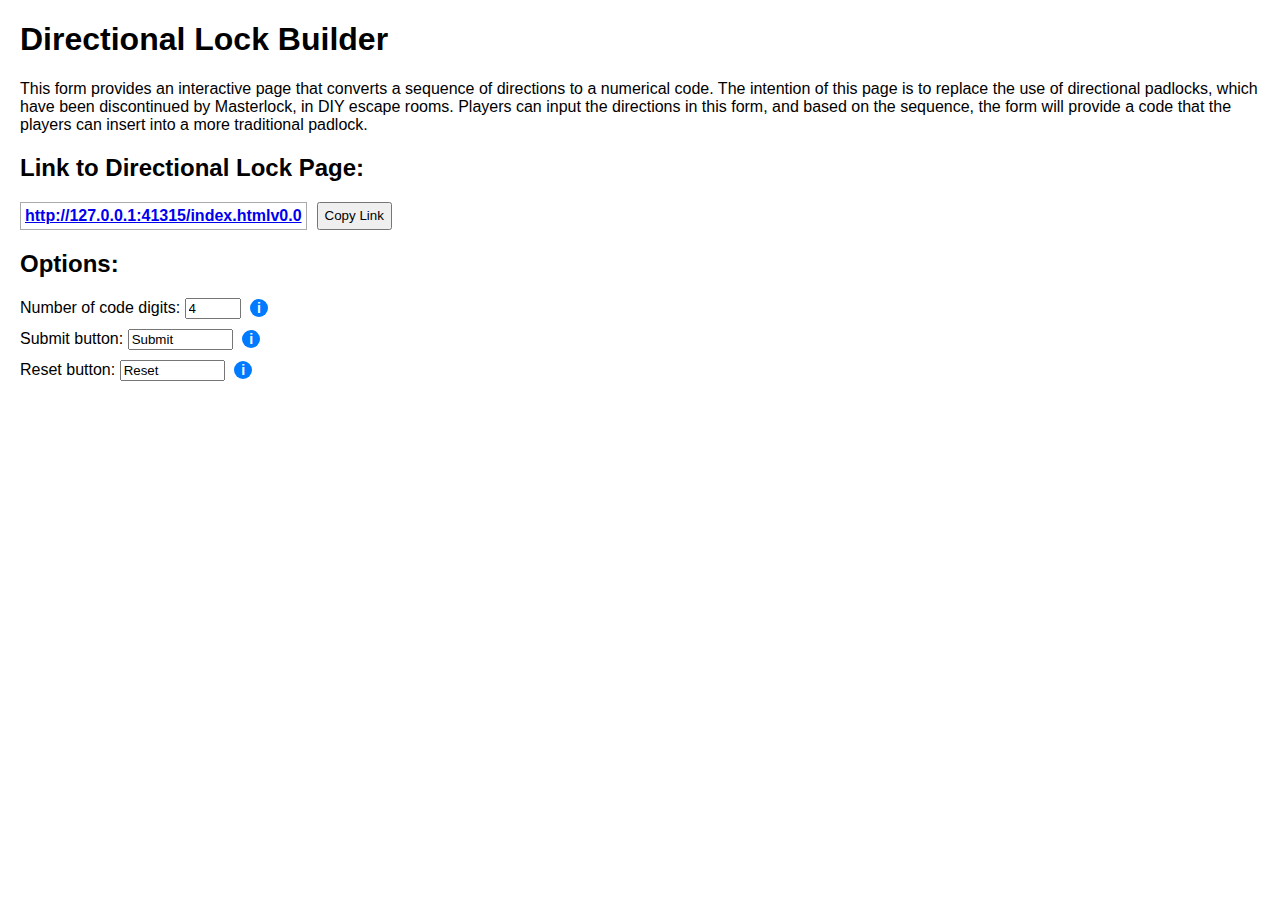
<file: index.html>
<!DOCTYPE html>
<html lang="en">
</html>
<head>
    <meta charset="UTF-8">
    <meta name="viewport" content="width=device-width, initial-scale=1.0">
    <title>Directional Lock Builder</title>
    <link rel="stylesheet" href="form.css">
    <script type="text/javascript" src="form.js"></script>
</head>
<body>
    <div class="main-document">
        <h1>Directional Lock Builder</h1>
        <p>
            This form provides an interactive page that converts a sequence of directions to a numerical code.
            The intention of this page is to replace the use of directional padlocks, which have been discontinued by Masterlock, in DIY escape rooms.
            Players can input the directions in this form, and based on the sequence, the form will provide a code that the players can insert into a more traditional padlock.
        </p>

        <h2>Link to Directional Lock Page:</h2>
        <div id="link-container">
            <div class="link-box">
                <a id="link" href="error" target="_blank">ERROR</a>
            </div>
            <button id="copy-link-button" class="button">Copy Link</button>
            <div id="copy-indicator" class="copy-indicator">Copied!</div>
        </div>

        <h2>Options:</h2>
        <div class="form-group">
            <label for="digits-input">Number of code digits:</label>
            <input id="digits-input" type="number" step="1" min="2" max="10"/>
            <span class="info-icon">i
                <span class="tooltip-text">
                    The sequence of directions will be converted into a number that can entered into a traditional number lock.
                    This option specifies how many digits the generated code will have.
                </span>
            </span>
        </div>
        <div class="form-group">
            <label for="submit-input">Submit button:</label>
            <input id="submit-input" type="text" size="10"/>
            <span class="info-icon">i
                <span class="tooltip-text">
                    The text to display in the submit button.
                    This can be changed to a different language or to better match the theme of the room.
                </span>
            </span>
        </div>
        <div class="form-group">
            <label for="reset-input">Reset button:</label>
            <input id="reset-input" type="text" size="10"/>
            <span class="info-icon">i
                <span class="tooltip-text">
                    The text to display in the reset button.
                    This can be changed to a different language or to better match the theme of the room.
                </span>
            </span>
        </div>
    </div>

    <script>
        initialize();
    </script>
</body>
</file>
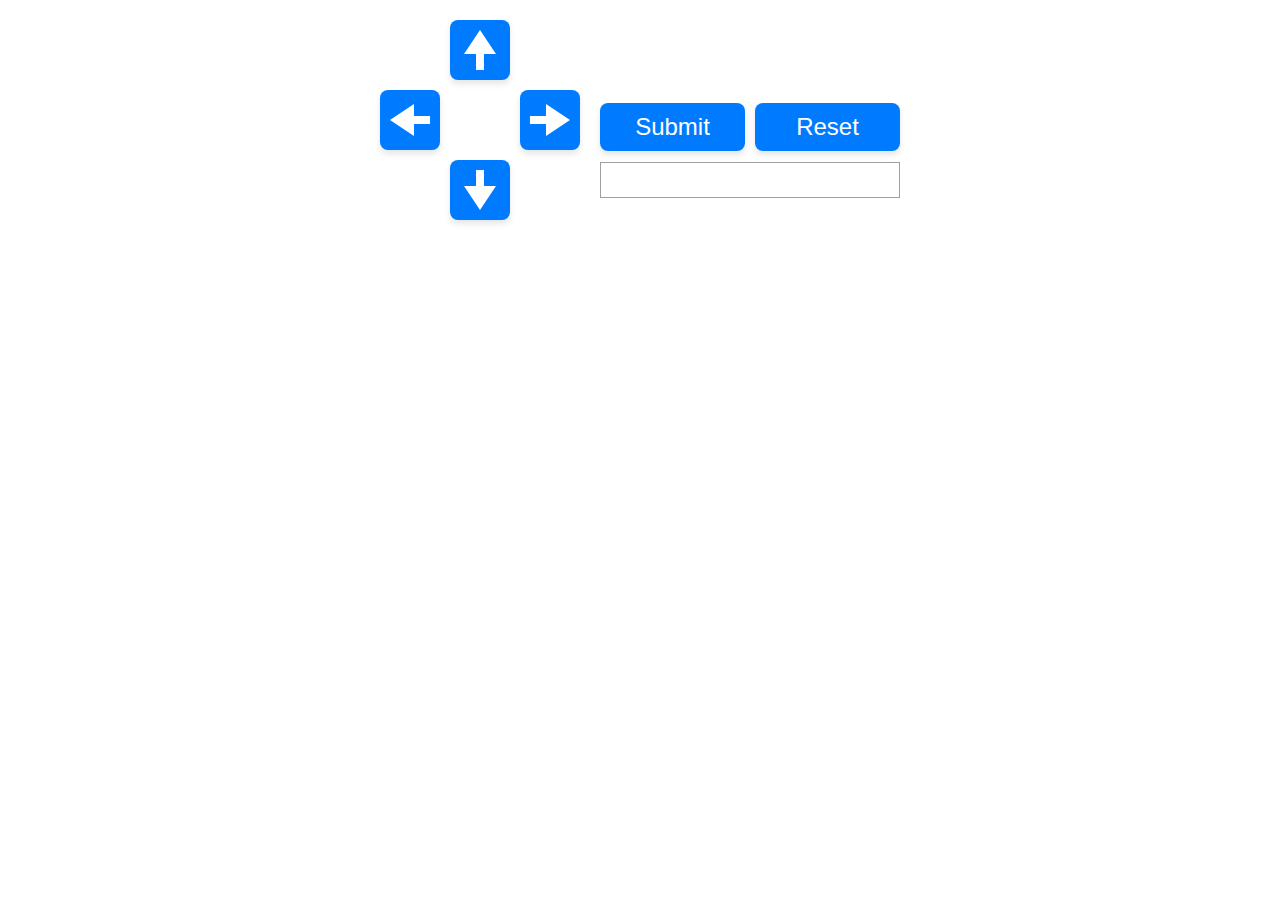
<file: v0.0/index.html>
<!DOCTYPE html>
<html lang="en">
<head>
    <meta charset="UTF-8">
    <meta name="viewport" content="width=device-width, initial-scale=1.0">
    <title>Directional Lock</title>
    <link rel="stylesheet" href="directional-lock.css">
    <script type="text/javascript" src="directional-lock.js"></script>
</head>
<body>
    <div class="container">
        <div class="button-container">
            <button id="button-up" class="button arrow">
            </button>
            <button id="button-left" class="button arrow">
            </button>
            <button id="button-right" class="button arrow">
            </button>
            <button id="button-down" class="button arrow" >
            </button>
        </div>
        <div id="results">
            <div id="log" class="container"></div>
            <div id="submit-reset-container">
                <button id="button-submit" class="button">Submit</button>
                <button id="button-reset" class="button">Reset</button>
            </div>
            <div id="code"> </div>
        </div>
    </div>

    <script>
        initialize();
    </script>
</body>
</html>
</file>
<file: form.css>
body {
    font-family: Arial, sans-serif;
    margin: 20px;
}

#link-container {
    display: flex;
    flex-direction: row;
}

.link-box {
    font-weight: bold;
    margin-right: 10px;
    border: 1px;
    border-style: solid;
    border-color: #AAAAAA;
    padding: 4px;
}

.copy-indicator {
    position: absolute;
    background-color: black;
    color: white;
    padding: 5px 10px;
    border-radius: 5px;
    font-size: 12px;
    opacity: 0;
    transition: opacity 0.5s ease-out;
    pointer-events: none;
}
.copy-indicator.show {
    opacity: 1;
}

.form-group {
    margin-bottom: 10px;
    position: relative;
}
.info-icon {
    display: inline-block;
    margin-left: 5px;
    width: 18px;
    height: 18px;
    background-color: #007bff;
    color: #fff;
    text-align: center;
    border-radius: 50%;
    font-size: 14px;
    line-height: 18px;
    font-weight: bold;
    cursor: pointer;
    position: relative;
}
.tooltip-text {
    visibility: hidden;
    background-color: #333;
    color: #fff;
    text-align: left;
    padding: 8px;
    border-radius: 5px;
    position: absolute;
    bottom: 125%;
    left: 50%;
    transform: translateX(-50%);
    opacity: 0;
    transition: opacity 0.3s;
    z-index: 1;
    width: 400px;
    white-space: normal; /* Allow text to wrap */
    word-wrap: break-word; /* Ensure long words break */
    box-shadow: 0px 4px 6px rgba(0, 0, 0, 0.2);
    font-size: 12px;
    font-weight: normal;
}
.info-icon:hover .tooltip-text {
    visibility: visible;
    opacity: 1;
}
</file>
<file: v0.0/directional-lock.css>
body {
    font-family: Arial, sans-serif;
    margin: 20px;
}
.container {
    display: flex;
    flex-direction: column;
    align-items: center;
}
.button-container {
    display: grid;
    grid-template-rows: repeat(3, 60px);
    grid-template-columns: repeat(3, 60px);
    justify-content: center;
    align-items: center;
    gap: 10px;
}
.button {
    display: inline-flex;
    justify-content: center;
    align-items: center;
    border: none;
    border-radius: 8px;
    padding: 10px;
    background-color: #007BFF;
    color: white;
    font-size: 24px;
    cursor: pointer;
    box-shadow: 0 4px 6px rgba(0, 0, 0, 0.1);
}
.button:hover {
    background-color: #0090FF;
}
.button:active {
    background-color: #0056b3;
}
.button svg {
    width: 48px;
    height: 48px;
}
.arrow {
    width: 60px;
    height: 60px;
    padding: 0px;
}
#button-up {
    grid-row: 1;
    grid-column: 2;
}
#button-left {
    grid-row: 2;
    grid-column: 1;
}
#button-right {
    grid-row: 2;
    grid-column: 3;
}
#button-down {
    grid-row: 3;
    grid-column: 2;
}
#results {
    display: flex;
    flex-direction: column;
    font-size: 18px;
    color: #333;
    width: 300px;
    overflow-wrap: break-word;
    white-space: pre-wrap;
}

#submit-reset-container {
    display: grid;
    grid-template-rows: 50px;
    grid-template-columns: repeat(2, 145px);
    gap: 10px;
    margin-top: 20px;
    justify-content: center;
    align-items: center;
}

#log {
    display: flex;
    flex-direction: row;
    margin-top: 10px;
    height: 30px;
}

#code {
    font-size: 30px;
    font-weight: bold;
    text-align: center;
    margin-top: 10px;
    border: 1px;
    border-style: solid;
    border-color: #A0A0A0;
}

@media (orientation: landscape) {
    .container {
        flex-direction: row;
        justify-content: center;
    }
    #results {
        margin-left: 20px;
        margin-top: 0;
    }
}

.icon {
    display: inline-flex;
    justify-content: center;
    align-items: center;
    width: 30px;
    height: 30px;
    border: none;
    border-radius: 4px;
    margin: 2px;
    background-color: #00007F;
    color: white;
    font-size: 18px;
    box-shadow: 0 4px 6px rgba(0, 0, 0, 0.1);
}
.icon svg {
    width: 28px;
    height: 28px;
}
</file>
